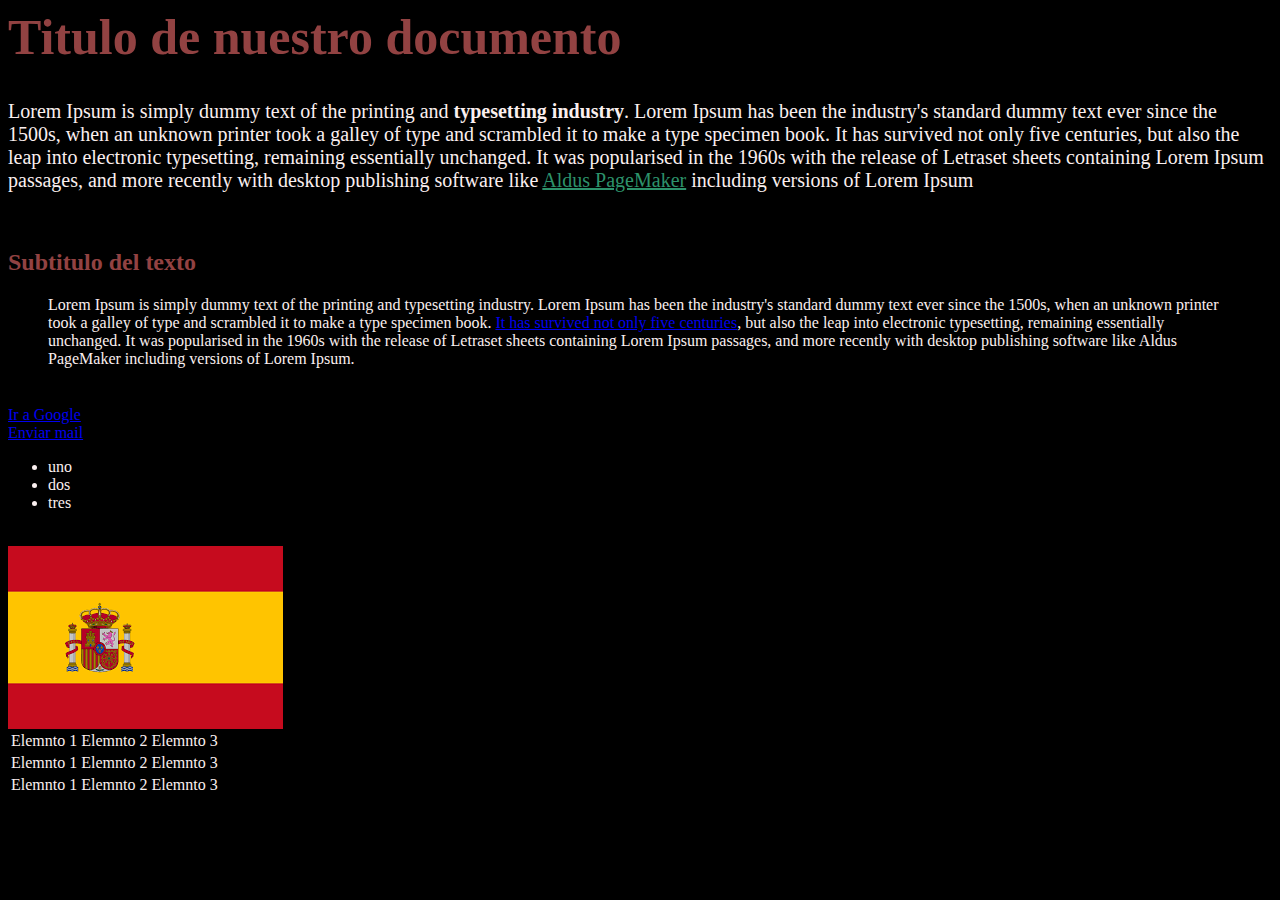
<file: HTML-1/index.html>
<html>

<head>
    <title>Titulo de nuestra primera web</title>
    <link rel="shortcut icon" type="image/x-icon" href="./flag.jpg">
    <link rel="stylesheet" type="text/css"  href="../CSS/estilos.css">

</head>

<body>
    <!--NASHE-->
    <h1>Titulo de nuestro documento</h1>
    <p>
        Lorem Ipsum is simply dummy text of the printing and <strong>typesetting industry</strong>. Lorem Ipsum has been the industry's
        standard dummy text ever since the 1500s, when an unknown printer took a galley of type and scrambled it to make
        a type specimen book. It has survived not only five centuries, but also the leap into electronic typesetting,
        remaining essentially unchanged. It was popularised in the 1960s with the release of Letraset sheets containing
        Lorem Ipsum passages, and more recently with desktop publishing software like <a href="#" class="green"> Aldus PageMaker</a> including versions
        of Lorem Ipsum
    </p>
    <br />
    <h2>Subtitulo del texto</h2>
    <p>
    <blockquote>
        Lorem Ipsum is simply dummy text of the printing and typesetting industry. Lorem Ipsum has been the
        industry's standard dummy text ever since the 1500s, when an unknown printer took a galley of type and scrambled
        it to make a type specimen book. <a href="#" class="green">It has survived not only five centuries</a>, but also the leap into electronic
        typesetting, remaining essentially unchanged. It was popularised in the 1960s with the release of Letraset
        sheets containing Lorem Ipsum passages, and more recently with desktop publishing software like Aldus PageMaker
        including versions of Lorem Ipsum.
    </blockquote>
    </p>
    <br/>
    <a href="https://www.google.com/?hl=es" target="_blank">Ir a Google</a>
    <br>
    <a href="mailto:luciaespana25@gmail.com" >Enviar mail</a>
    <br/>
    <ul>
        <li>uno</li>
        <li>dos</li>
        <li>tres</li>

    </ul>
    <br/>
    <img src="./flag.jpg" alt="Bandera de España"/>
    <br/>

    <table>
        <tr>
            <td>Elemnto 1</td>
            <td>Elemnto 2</td>
            <td>Elemnto 3</td>

        </tr>
        <tr>
            <td>Elemnto 1</td>
            <td>Elemnto 2</td>
            <td>Elemnto 3</td>

        </tr>
        <tr>
            <td>Elemnto 1</td>
            <td>Elemnto 2</td>
            <td>Elemnto 3</td>

        </tr>
    </table>

</body>

</html>
</file>
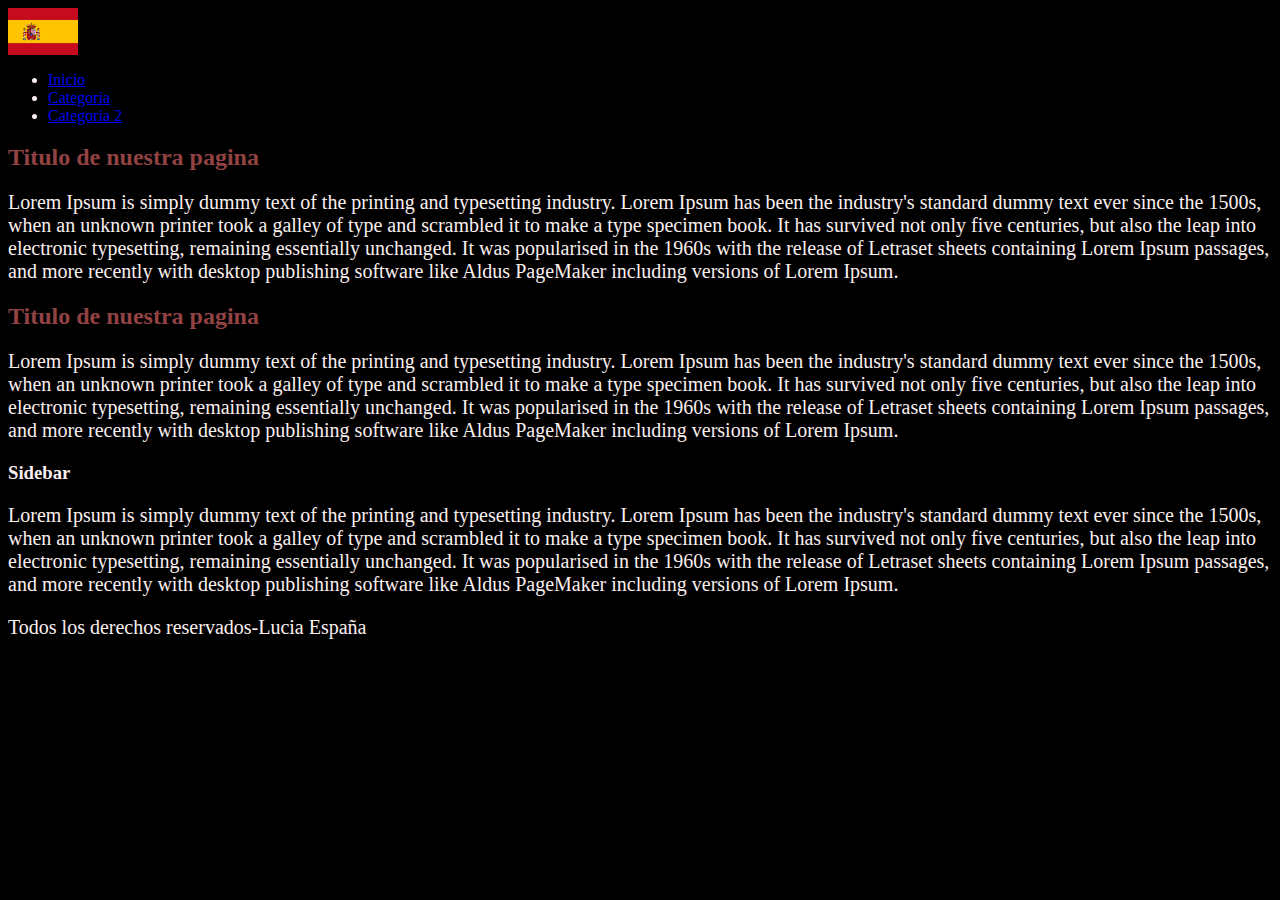
<file: ESTRUCTURA/estructura.html>
<html>
    <head>
        <title>Document</title>
        <link rel="stylesheet" href="../CSS/estilos.css">
        
    </head>
    <body>
        <header>
            <div>
                <img src="../HTML-1/flag.jpg" width="70" alt="Bandera">

            </div>
            <nav>
                <ul>
                    <li><a href="#">Inicio</a></li>
                    <li><a href="#">Categoria</a></li>
                    <li><a href="#">Categoria 2</a></li>
                    
                </ul>
            </nav>
        </header>
        <section class="wrapper"></section>
        <section class="main"></section>
            <article>
            <h2>Titulo de nuestra pagina</h2>
            <p>Lorem Ipsum is simply dummy text of the printing and typesetting industry. Lorem Ipsum has been the
                industry's standard dummy text ever since the 1500s, when an unknown printer took a galley of type and scrambled
                it to make a type specimen book. It has survived not only five centuries, but also the leap into electronic
                typesetting, remaining essentially unchanged. It was popularised in the 1960s with the release of Letraset
                sheets containing Lorem Ipsum passages, and more recently with desktop publishing software like Aldus PageMaker
                including versions of Lorem Ipsum.
            </p>
            </article>
            <article>
            <h2>Titulo de nuestra pagina</h2>
            <p>Lorem Ipsum is simply dummy text of the printing and typesetting industry. Lorem Ipsum has been the
                industry's standard dummy text ever since the 1500s, when an unknown printer took a galley of type and scrambled
                it to make a type specimen book. It has survived not only five centuries, but also the leap into electronic
                typesetting, remaining essentially unchanged. It was popularised in the 1960s with the release of Letraset
                sheets containing Lorem Ipsum passages, and more recently with desktop publishing software like Aldus PageMaker
                including versions of Lorem Ipsum.
            </p>
            </article>
            <aside>
                <h3>Sidebar</h3>
                <p>Lorem Ipsum is simply dummy text of the printing and typesetting industry. Lorem Ipsum has been the
                    industry's standard dummy text ever since the 1500s, when an unknown printer took a galley of type and scrambled
                    it to make a type specimen book. It has survived not only five centuries, but also the leap into electronic
                    typesetting, remaining essentially unchanged. It was popularised in the 1960s with the release of Letraset
                    sheets containing Lorem Ipsum passages, and more recently with desktop publishing software like Aldus PageMaker
                    including versions of Lorem Ipsum.
                </p>
            </aside>
        </section>
        <footer>
            <p>Todos los derechos reservados-Lucia España</p>
        </footer>
    </body>
</html>
</file>
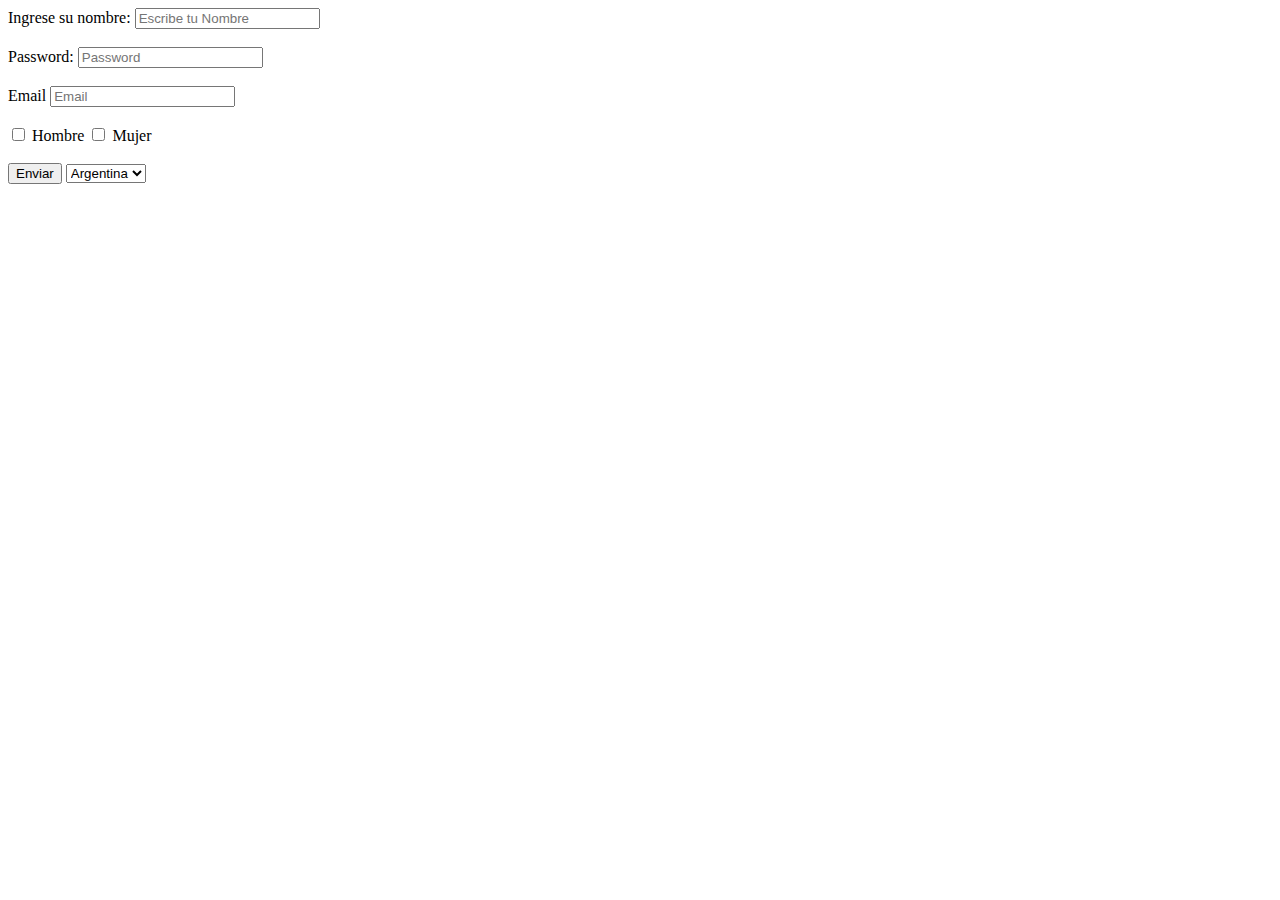
<file: FORMULARIOS/formularios.html>
<html>

    <head>
        <title>FORMULARIOS</title>
        <link rel="shortcut icon" type="image/x-icon" href="./flag.jpg">
    </head>

    <body>
        <!--NASHE-->
            <form>
                <label for="nombre">Ingrese su nombre: </label>
                <input type="text" placeholder="Escribe tu Nombre" maxlength="4" name="nombre" id="nombre">
                <br/>
                <br/>
                <label for="nombre">Password:</label>
                <input type="password" placeholder="Password" maxlength="6">
                <br/>
                <br/>
                <label for="nombre">Email</label>
                <input type="email" placeholder="Email" name="email" id=""> 
                <br/>
                <br/>
                <input type="checkbox" > Hombre
                <input type="checkbox"> Mujer
                <br/>
                <br/>
                <input type="button" value="Enviar">
                <select name="" id="">
                    <option value="Argentina">Argentina</option>
                    <option value="Chile">Chile</option>
                </select>


        
            </form>


</html>
</file>
<file: CSS/estilos.css>
body {
    background-color: black;
    color: rgb(250, 239, 239);
    font-size: 16px;
   
}
h1,h2 {
    color: rgb(146, 66, 66);
}
h1{
    font-size: 50px;
}
p .green{
    color: rgb(45, 146, 107);
}
p {
    font-size: 20px;
}
blockquote p {
    font-size: 1em;
}
</file>
